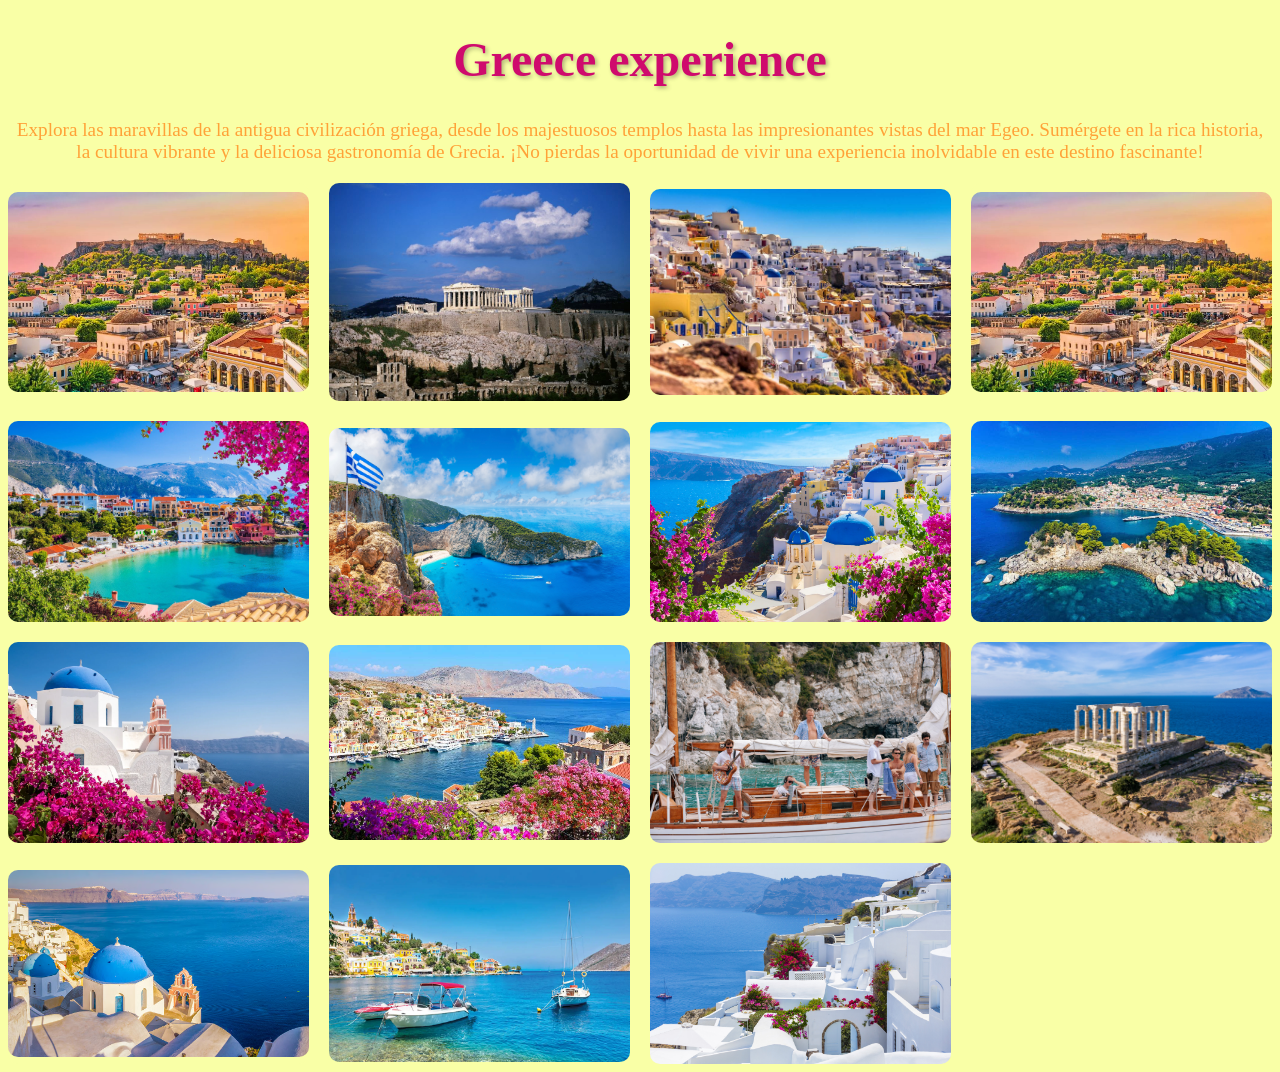
<file: index.html>
<!DOCTYPE html>
<html lang="en">

<head>
    <meta charset="UTF-8">
    <meta name="viewport" content="width=device-width, initial-scale=1.0">
    <title>Ecommerce</title>
    <link rel="stylesheet" href="style.css">
</head>

<body>
    <h1>Greece experience</h1>
    <p>Explora las maravillas de la antigua civilización griega, desde los majestuosos templos hasta las impresionantes vistas del mar Egeo. Sumérgete en la rica historia, la cultura vibrante y la deliciosa gastronomía de Grecia. ¡No pierdas la oportunidad de vivir una experiencia inolvidable en este destino fascinante!</p>
    <div class="galeria">
        <div class="item">
            <img src="./Ecommerce/img/grecia1.webp" alt="Imagen 1">
        </div>
        <div class="item">
            <img src="./Ecommerce/img/grecia2.jpg" alt="Imagen 2">
        </div>
        <div class="item">
            <img src="./Ecommerce/img/grecia6.jpg" alt="Imagen 3">
        </div>
        <div class="item">
            <img src="./Ecommerce/img/grecia1.webp" alt="Imagen 4">
        </div>
         <div class="item">
            <img src="./Ecommerce/img/grecia10.jpg" alt="Imagen 5">
        </div>
         <div class="item">
            <img src="./Ecommerce/img/grecia3.jpg" alt="Imagen 6">
        </div>
        <div class="item">
            <img src="./Ecommerce/img/grecia9.webp" alt="Imagen 7">
        </div>
         <div class="item">
            <img src="./Ecommerce/img/grecia8.jpg" alt="Imagen 8">
        </div>
        <div class="item">
            <img src="./Ecommerce/img/grecia4.webp" alt="Imagen 9">
        </div>
        <div class="item">
            <img src="./Ecommerce/img/grecia11.jpg" alt="Imagen 10">
        </div>
        <div class="item">
            <img src="./Ecommerce/img/mammamia.jpg" alt="Imagen 11">
        </div>
        <div class="item">
            <img src="./Ecommerce/img/grecia12.jpeg" alt="Imagen 12">
        </div>
        <div class="item">
            <img src="./Ecommerce/img/grecia5.avif" alt="Imagen 13">
        </div>
        <div class="item">
            <img src="./Ecommerce/img/grecia7.webp" alt="Imagen 14">
        </div>
        <div class="item">
            <img src="./Ecommerce/img/listo.jpg" alt="Imagen 15">
        </div>
    </div>
</body>

</html>
</file>
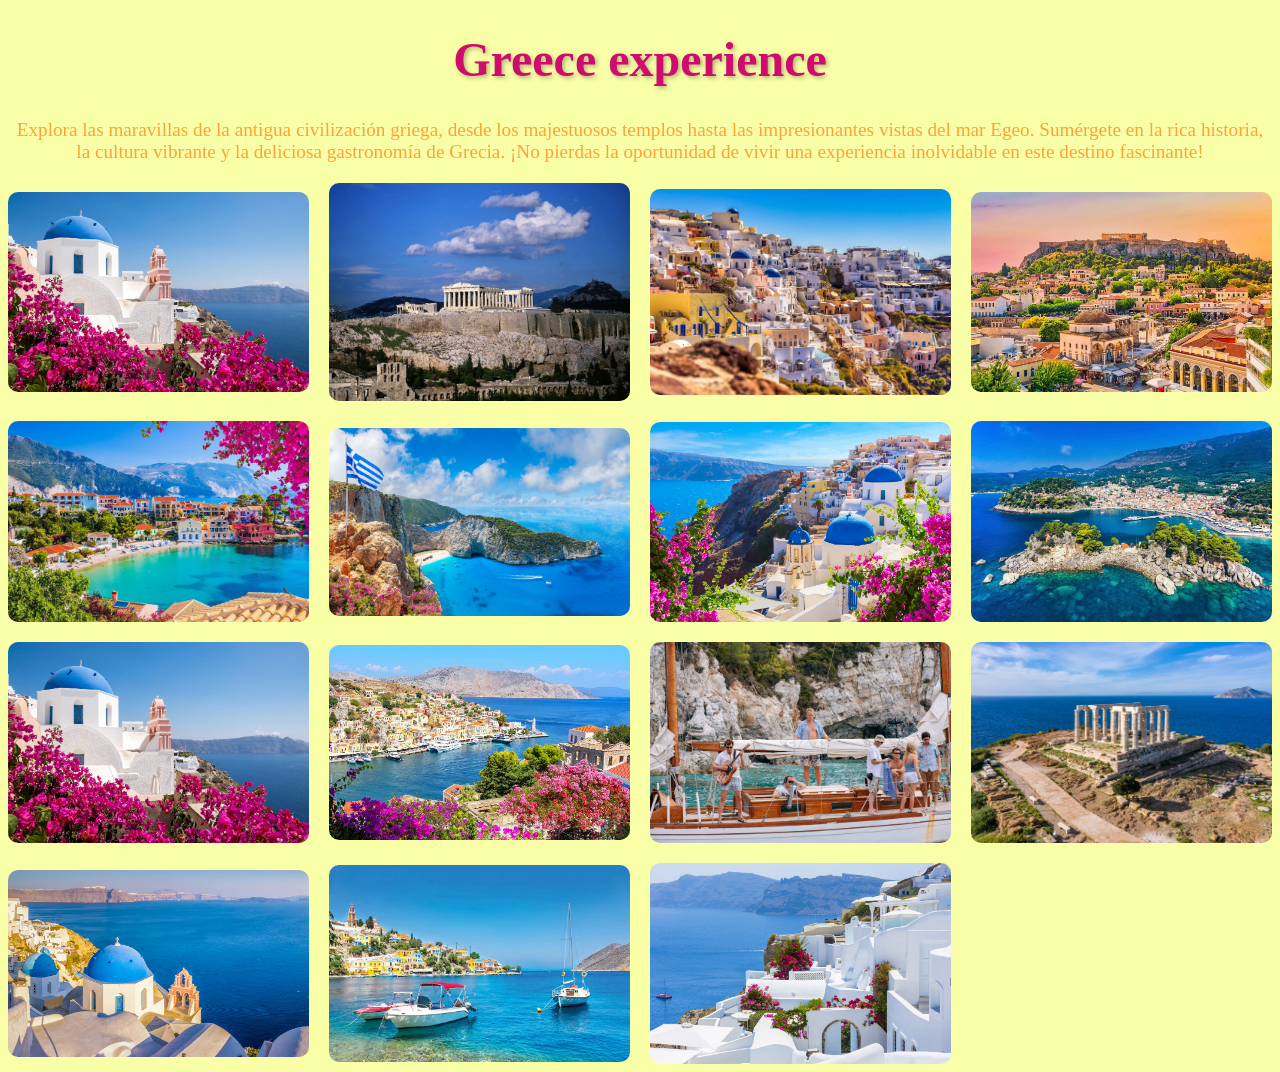
<file: Ecommerce/index.html>
<!DOCTYPE html>
<html lang="en">

<head>
    <meta charset="UTF-8">
    <meta name="viewport" content="width=device-width, initial-scale=1.0">
    <title>Ecommerce</title>
    <link rel="stylesheet" href="style.css">
</head>

<body>
    <h1>Greece experience</h1>
    <p>Explora las maravillas de la antigua civilización griega, desde los majestuosos templos hasta las impresionantes vistas del mar Egeo. Sumérgete en la rica historia, la cultura vibrante y la deliciosa gastronomía de Grecia. ¡No pierdas la oportunidad de vivir una experiencia inolvidable en este destino fascinante!</p>
    <div class="galeria">
        <div class="item">
            <img src="./img/grecia4.webp" alt="Imagen 1">
        </div>
        <div class="item">
            <img src="./img/grecia2.jpg" alt="Imagen 2">
        </div>
        <div class="item">
            <img src="./img/grecia6.jpg" alt="Imagen 3">
        </div>
        <div class="item">
            <img src="./img/grecia1.webp" alt="Imagen 4">
        </div>
         <div class="item">
            <img src="./img/grecia10.jpg" alt="Imagen 5">
        </div>
         <div class="item">
            <img src="./img/grecia3.jpg" alt="Imagen 6">
        </div>
        <div class="item">
            <img src="./img/grecia9.webp" alt="Imagen 7">
        </div>
         <div class="item">
            <img src="./img/grecia8.jpg" alt="Imagen 8">
        </div>
        <div class="item">
            <img src="./img/grecia4.webp" alt="Imagen 9">
        </div>
        <div class="item">
            <img src="./img/grecia11.jpg" alt="Imagen 10">
        </div>
        <div class="item">
            <img src="./img/mammamia.jpg" alt="Imagen 11">
        </div>
        <div class="item">
            <img src="./img/grecia12.jpeg" alt="Imagen 12">
        </div>
        <div class="item">
            <img src="./img/grecia5.avif" alt="Imagen 13">
        </div>
        <div class="item">
            <img src="./img/grecia7.webp" alt="Imagen 14">
        </div>
        <div class="item">
            <img src="./img/listo.jpg" alt="Imagen 15">
        </div>
    </div>
</body>

</html>
</file>
<file: style.css>
.galeria{
    display: grid;
    grid-template-columns: repeat(auto-fit, minmax(250px, 1fr));
    gap: 20px;
}
body{
    background-color: #f9ffa6;
}
.item {
  background-color: #f9ffa6;
  /*height: 200px;*/
  display: flex;
  flex-direction: column;
  align-items: center;
  justify-content: center;
  color: white;
  font-size: 2rem;
  border-radius: 10px;
  :hover{
        transform: scale(1.05);
        transition: transform 0.3s ease;
    }
}
img{
    width: 100%;
    height: auto;
    border-radius: 10px;
}

h1{
    text-align: center;
    color: #cf0b6d;
    text-shadow: 2px 2px 4px rgba(0, 0, 0, 0.3);
    font-size: 3rem;
}
p{
    text-align: center;
    color: #ffa238;
    font-size: 1.2rem;
}
</file>
<file: Ecommerce/style.css>
.galeria{
    display: grid;
    grid-template-columns: repeat(auto-fit, minmax(250px, 1fr));
    gap: 20px;
}
body{
    background-color: #f9ffa6;
}
.item {
  background-color: #f9ffa6;
  /*height: 200px;*/
  display: flex;
  flex-direction: column;
  align-items: center;
  justify-content: center;
  color: white;
  font-size: 2rem;
  border-radius: 10px;
  :hover{
        transform: scale(1.05);
        transition: transform 0.3s ease;
    }
}
img{
    width: 100%;
    height: auto;
    border-radius: 10px;
}

h1{
    text-align: center;
    color: #cf0b6d;
    text-shadow: 2px 2px 4px rgba(0, 0, 0, 0.3);
    font-size: 3rem;
}
p{
    text-align: center;
    color: #ffa238;
    font-size: 1.2rem;
}
</file>
